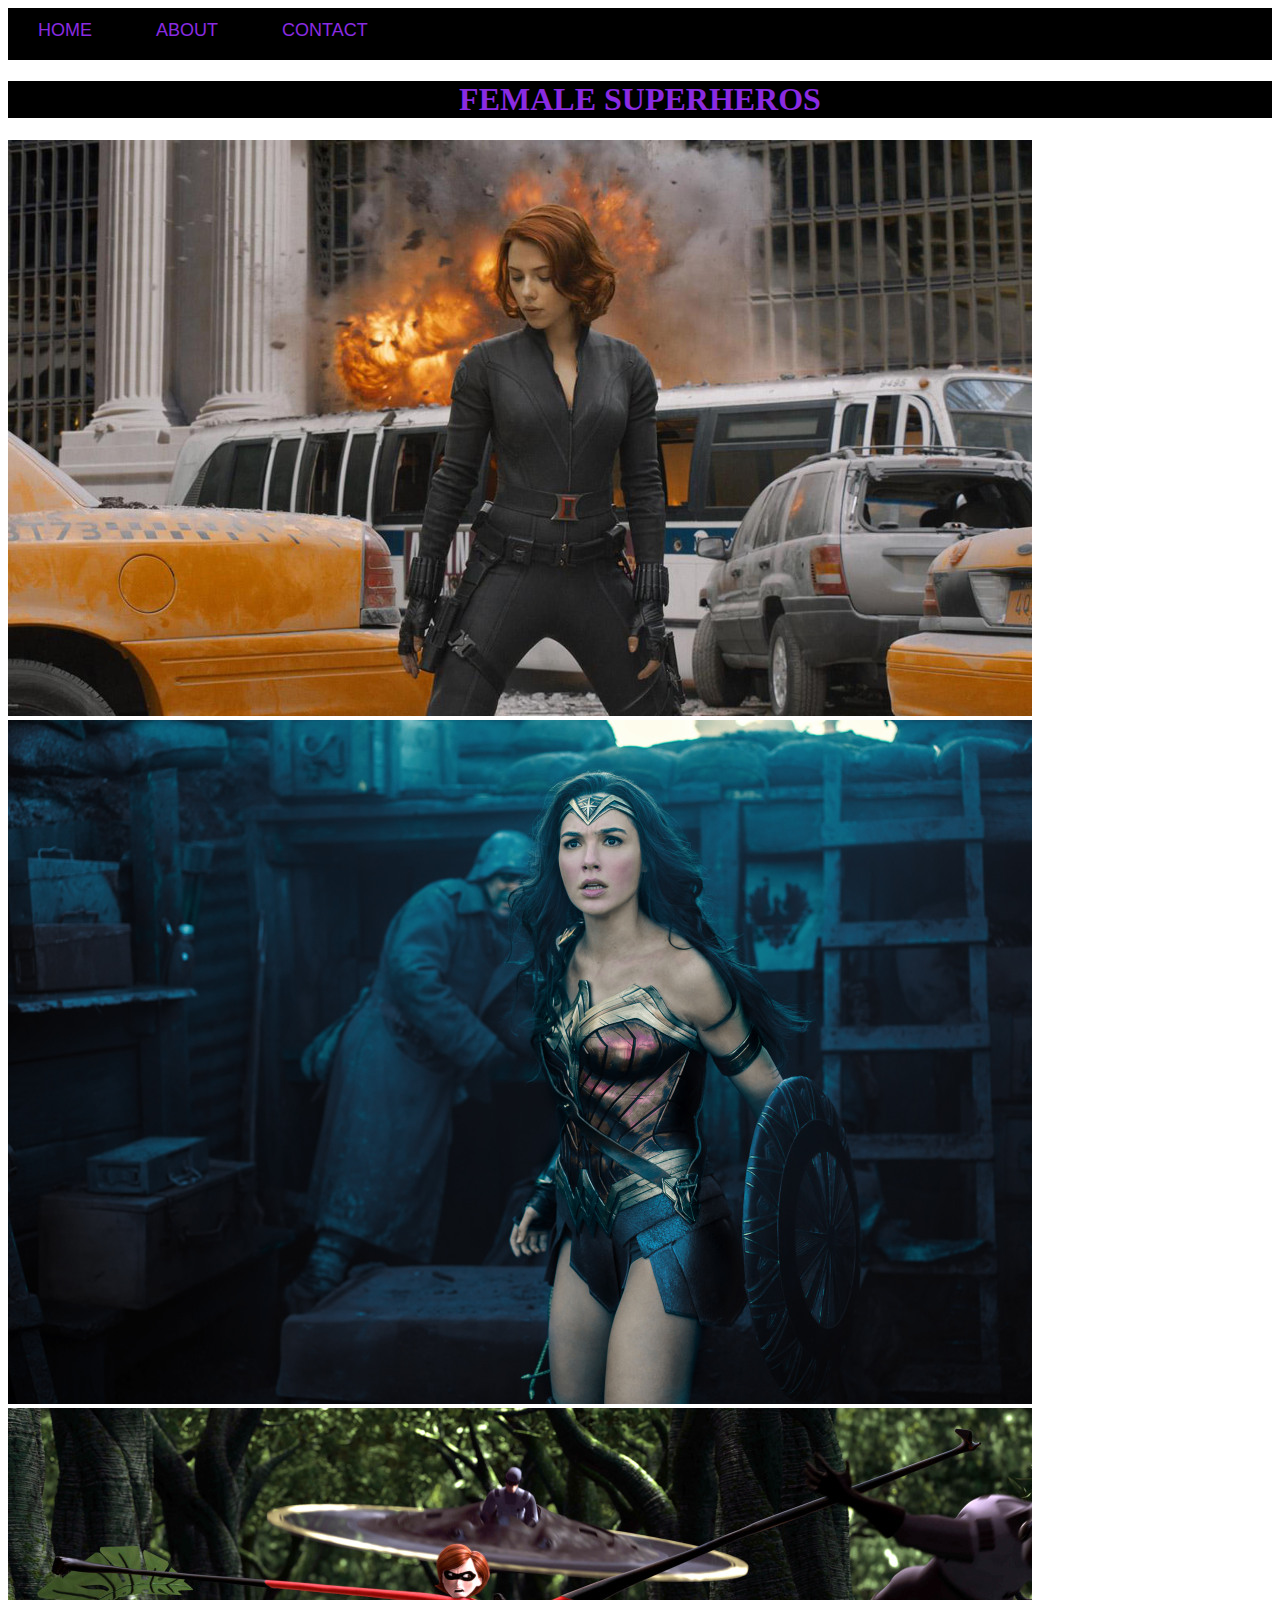
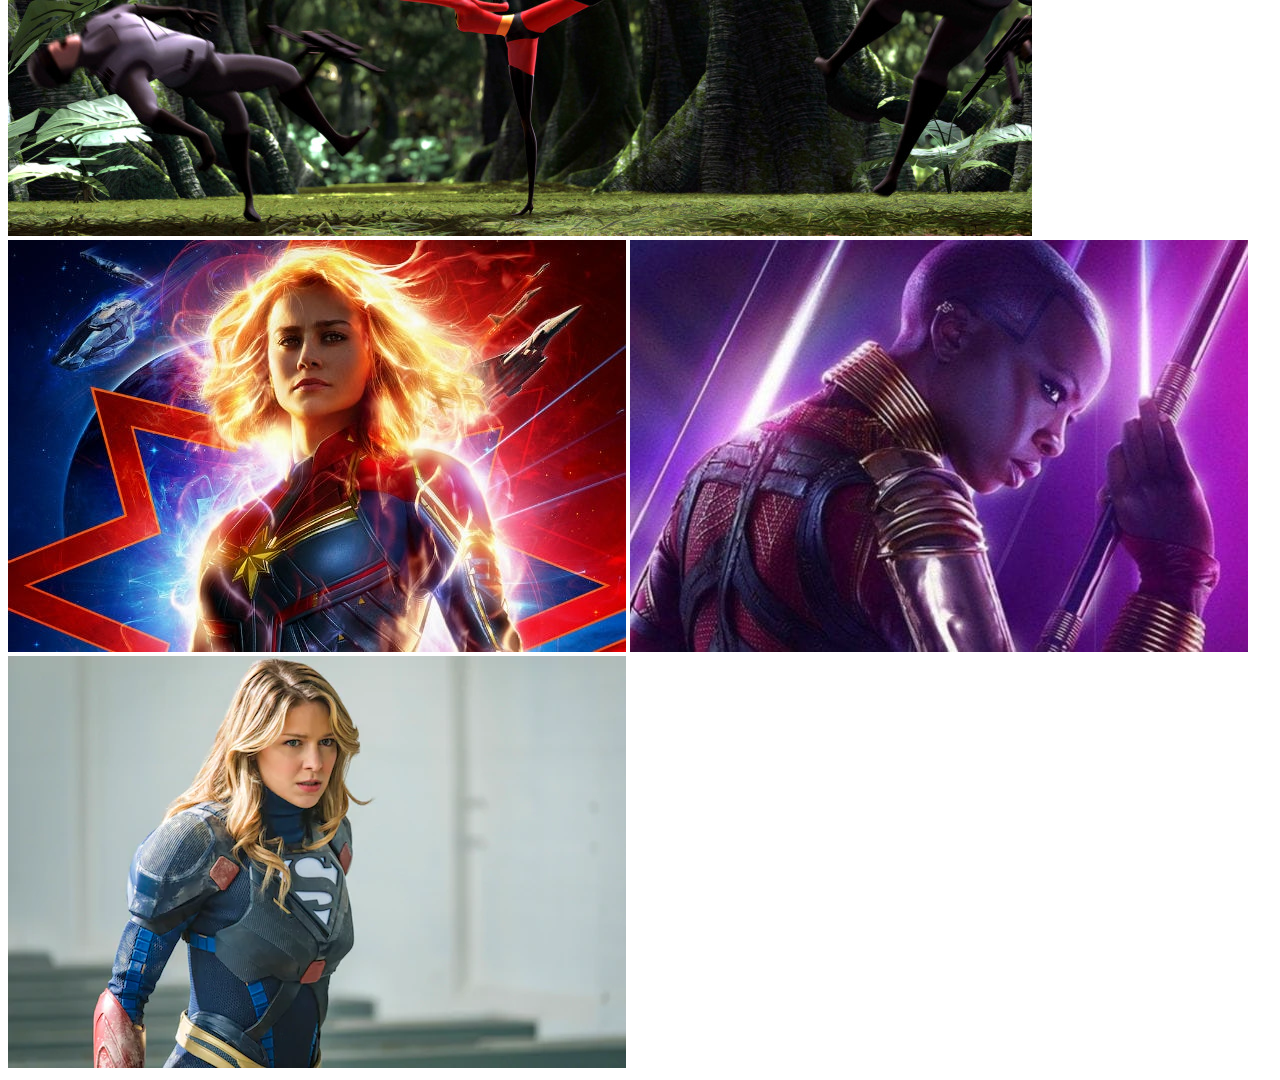
<file: index.html>
<!DOCTYPE html>
<html>
      <head>
            <link rel="stylesheet" href="style.css">
      </head>
      <body>
            <div id ="menu">
             <a href="#">HOME</a> 
             <a href="about.html">ABOUT</a> 
             <a href="contact.html">CONTACT</a>     
            </div>
            <H1>FEMALE SUPERHEROS</H1>
         <div class ="gallary">
               <a href="black widow.html"><img src="images/BLACK WIDOW.jpg"></a>
               <a href="wonder woman.html"><img src="images/WONDER WOMAN.jpg"></a>
               <a href="elastic girl.html"><img src="images/ELASTIGIRL.jpg"></a>
               <a href="captainmarvel.html"><img src="images/Captain-Marvel-Second-Poster-Crop.jpg"></a>
               <a href="okoyeBP.html"><img src="images/Okoye-Marvel-Avengers-Endgame.jpg"></a>
               <a href="supergirl.html"><img src="images/Supergirl.webp"></a>
         </div>
      </body>
</html>
</file>
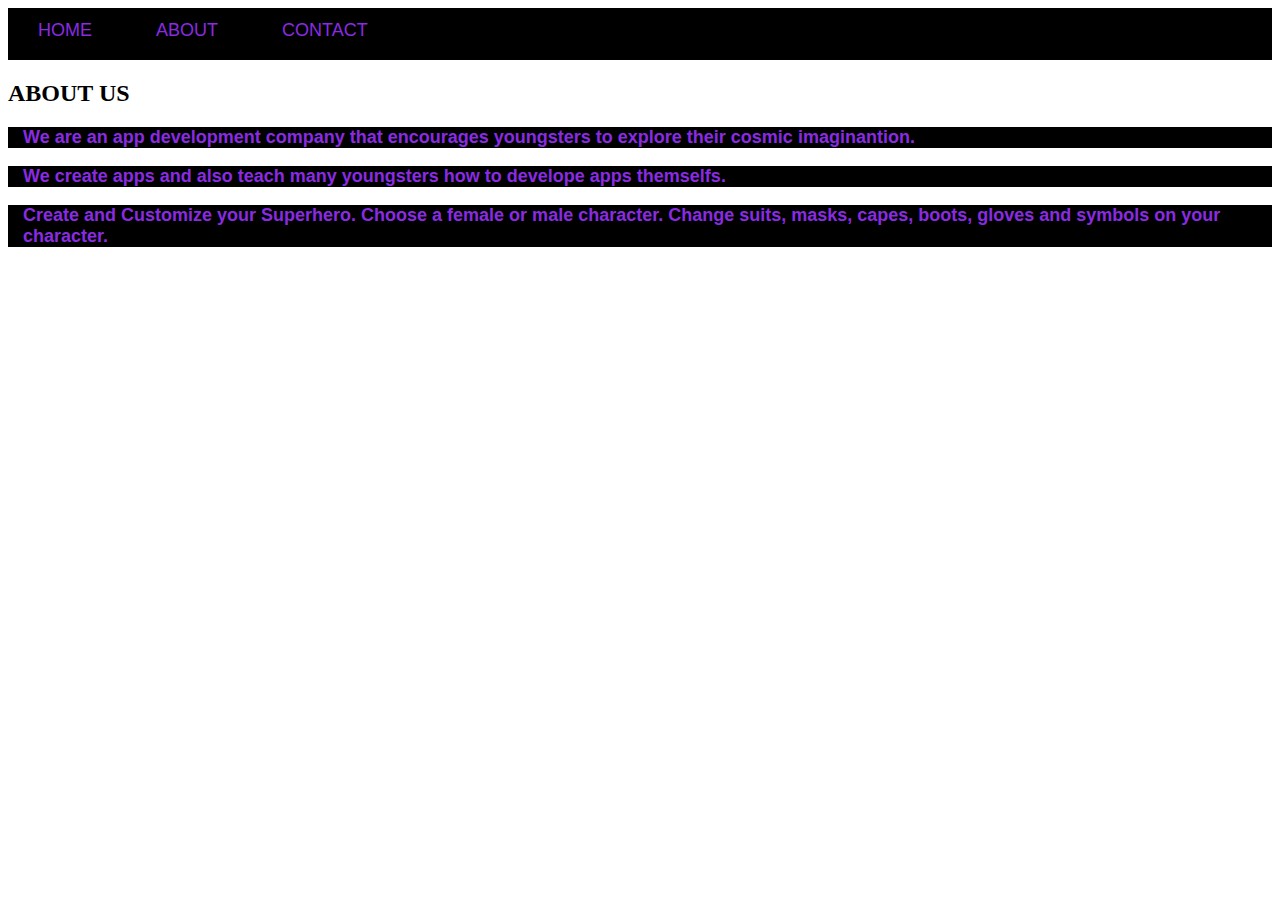
<file: about.html>
<!DOCTYPE html>
<html>
    <head>
        <link rel="stylesheet" href="style.css">
    </head>
    <body>
        <div id ="menu">
            <a href="index.html">HOME</a> 
            <a href="#">ABOUT</a> 
            <a href="contact.html">CONTACT</a>     
           </div>
        <h2>ABOUT US</h2>
        <p>We are an app development company that encourages youngsters to explore their cosmic imaginantion.</p>
        <p>We create apps and also teach many youngsters how to develope apps themselfs.</p>
        
        <p>Create and Customize your Superhero. Choose a female or male character. Change suits, masks, capes, boots, gloves and symbols on your character.</p>
    </body>
</html>
</file>
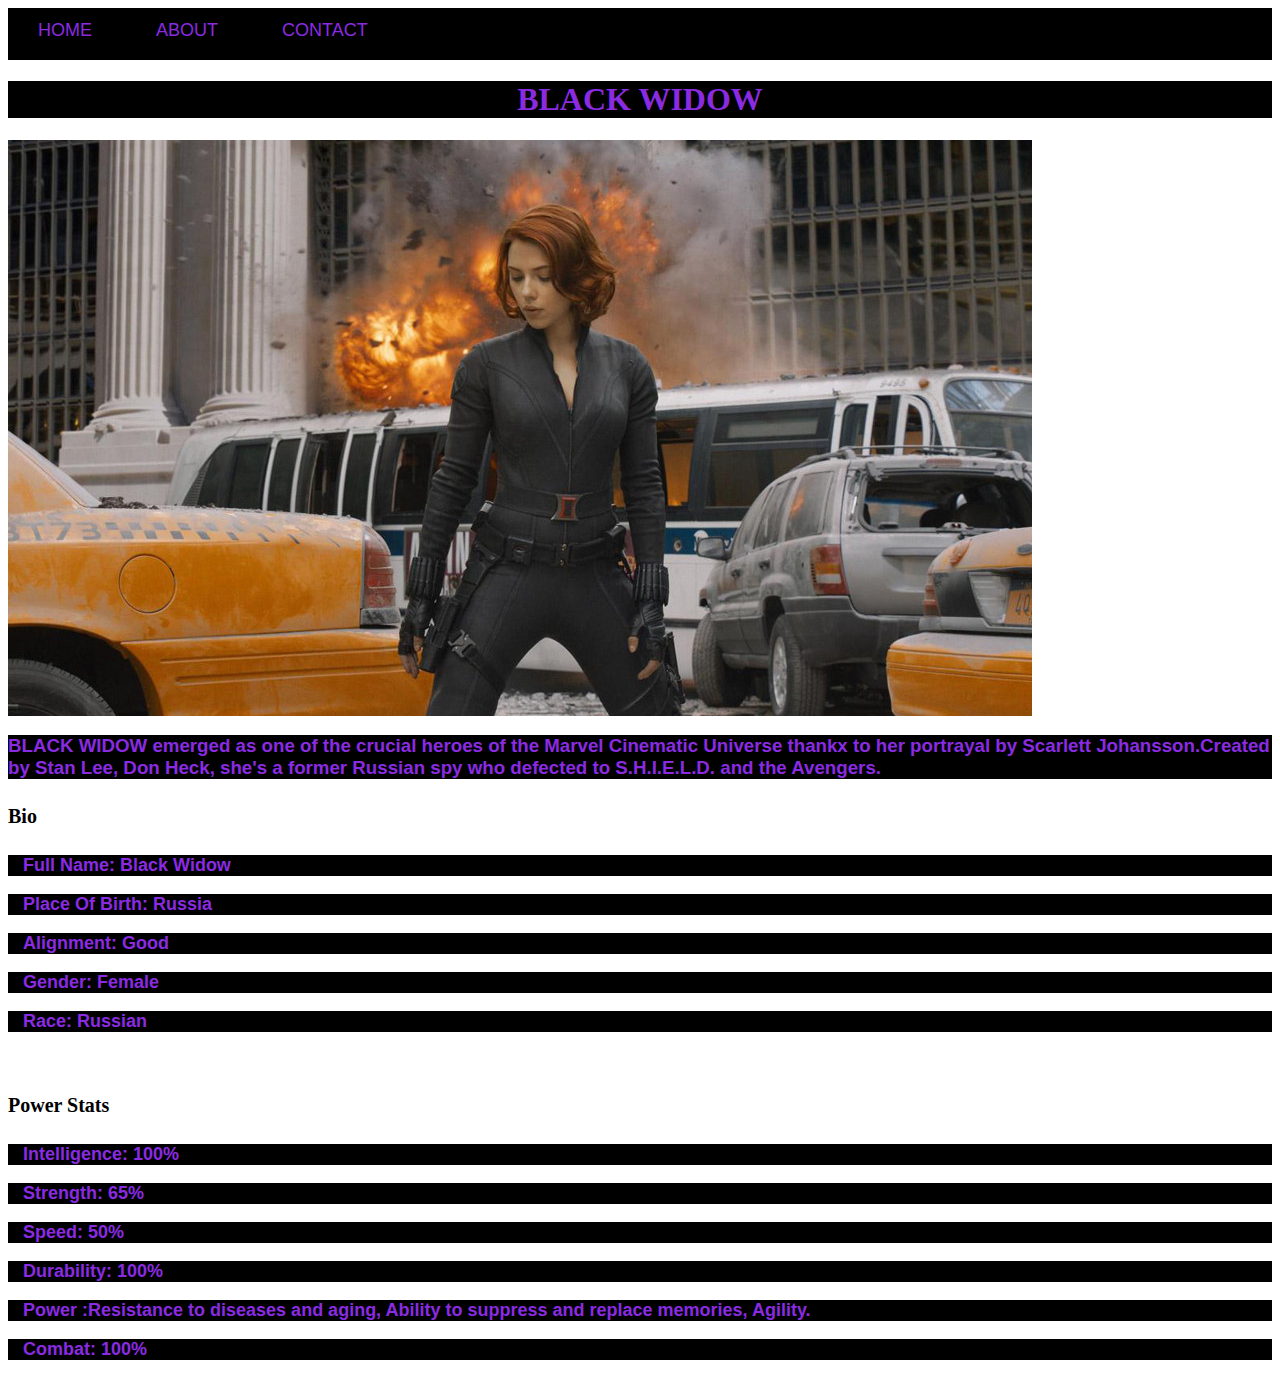
<file: black widow.html>
<html>
      <head>
            <link rel="stylesheet" href="style.css">
      </head>
      <body><div id ="menu">
            <a href="index.html">HOME</a> 
            <a href="about.html">ABOUT</a> 
            <a href="contact.html">CONTACT</a>     
           </div>

          <H1>BLACK WIDOW</H1>
         <div class ="gallary">
               <img src="images/BLACK WIDOW.jpg">
               <h3>BLACK WIDOW emerged as one of the crucial heroes of the Marvel Cinematic Universe thankx to her portrayal by Scarlett Johansson.Created by Stan Lee, Don Heck, she's a former Russian spy who defected to S.H.I.E.L.D. and the Avengers.</h3>
            </div> 
            <h4><b>Bio</b></h4> 
            <p><b>Full Name:</b> Black Widow</p> 
            <p><b>Place Of Birth:</b> Russia</p> 
            <p><b>Alignment:</b> Good</p> 
            <p><b>Gender:</b> Female</p>
            <p><b>Race:</b> Russian </p> 
            <br/>
            <h4>Power Stats</h4>
            <p><b>Intelligence:</b> 100% </p>
            <p><b>Strength:</b> 65%</p>
            <p><b>Speed:</b> 50%</p>
            <p><b>Durability:</b> 100%</p>
            <p><b>Power :</b>Resistance to diseases and aging,
                      Ability to suppress and replace memories,
                      Agility.
            </p>
            <p><b>Combat:</b> 100% </p> 
         </div>
      </body>
</html>
</file>
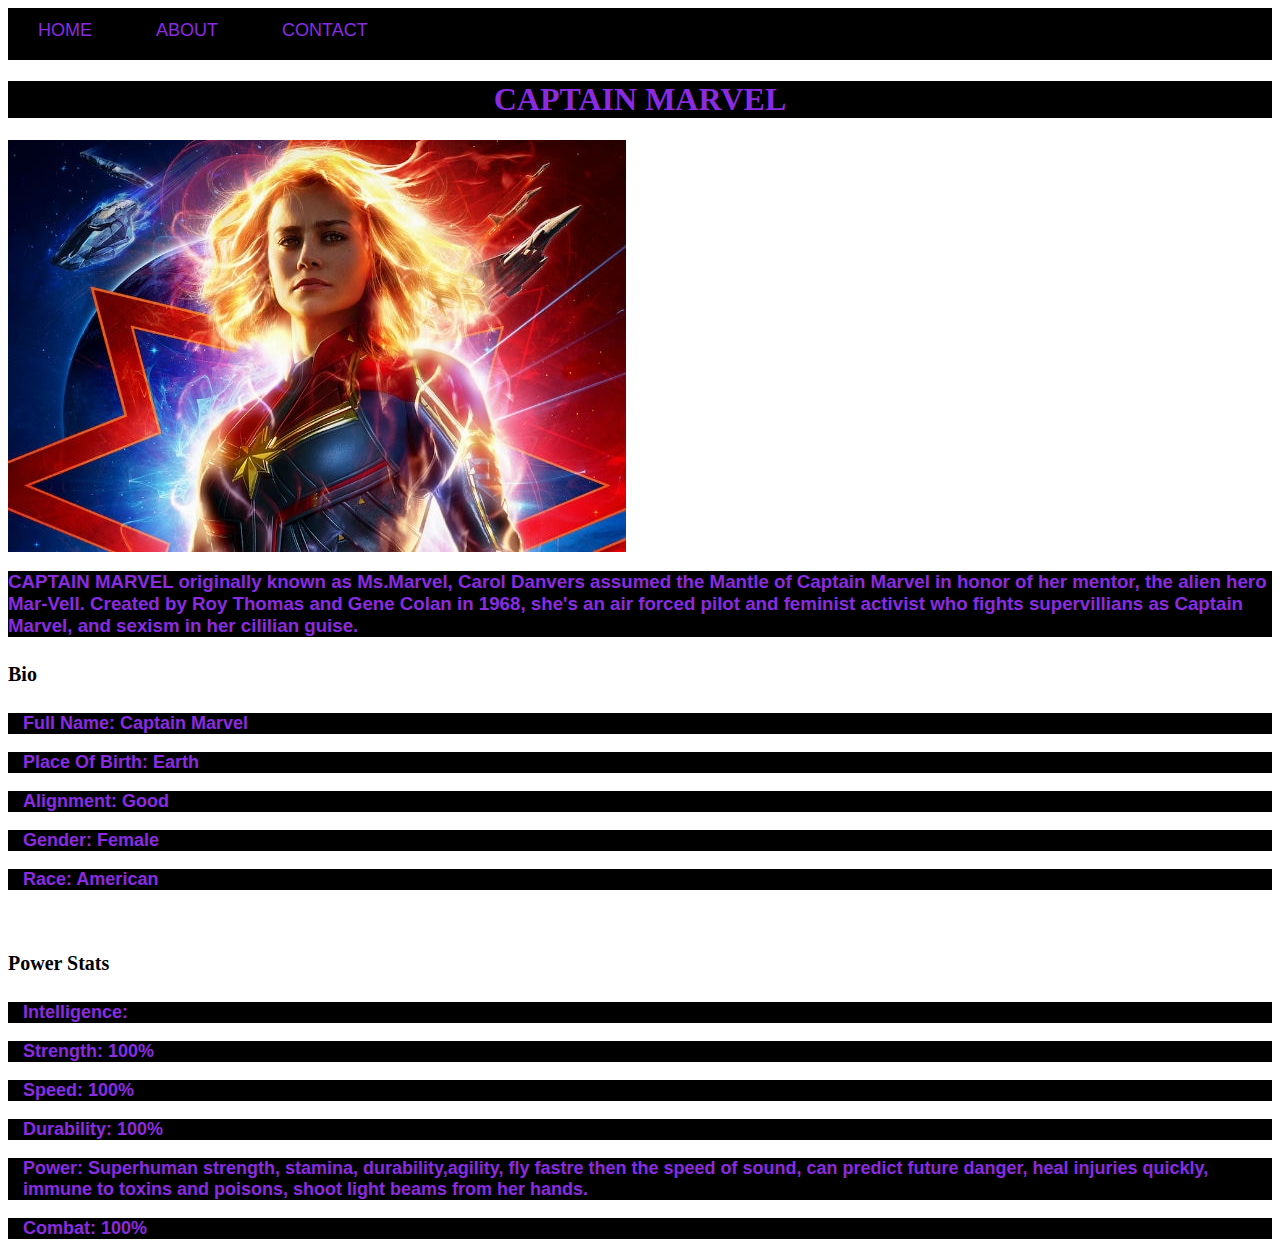
<file: captainmarvel.html>
<html>
      <head>
            <link rel="stylesheet" href="style.css">
      </head>
      <body><div id ="menu">
            <a href="index.html">HOME</a> 
            <a href="about.html">ABOUT</a> 
            <a href="contact.html">CONTACT</a>     
           </div>

          <h1>CAPTAIN MARVEL</h1>
         <div class ="gallary">
               <img src="images/Captain-Marvel-Second-Poster-Crop.jpg">
               <h3>CAPTAIN MARVEL originally known as Ms.Marvel, Carol Danvers assumed the Mantle of Captain Marvel in honor of her mentor, the alien hero Mar-Vell. Created by Roy Thomas and Gene Colan in 1968, she's an air forced pilot and feminist activist who fights supervillians as Captain Marvel, and sexism in her cililian guise.</h3>
         </div>
         <h4>Bio</h4> 
         <p><b>Full Name:</b> Captain Marvel</p> 
         <p><b>Place Of Birth:</b> Earth</p> 
         <p><b>Alignment:</b> Good</p> 
         <p><b>Gender:</b> Female</p>
         <p><b>Race: American</p> 
         <br/>
         <h4>Power Stats</h4>
         <p><b>Intelligence:</b> </p>
         <p><b>Strength:</b> 100%</p>
         <p><b>Speed: </b>100%</p>
         <p><b>Durability:</b> 100%</p>
         <p><b>Power: </b>Superhuman strength, stamina, durability,agility, fly fastre then the speed of sound, can predict future danger, heal injuries quickly, immune to toxins and poisons, shoot light beams from her hands.</p>
         <p><b>Combat: </b>100%</p>
      </body>
</html>
</file>
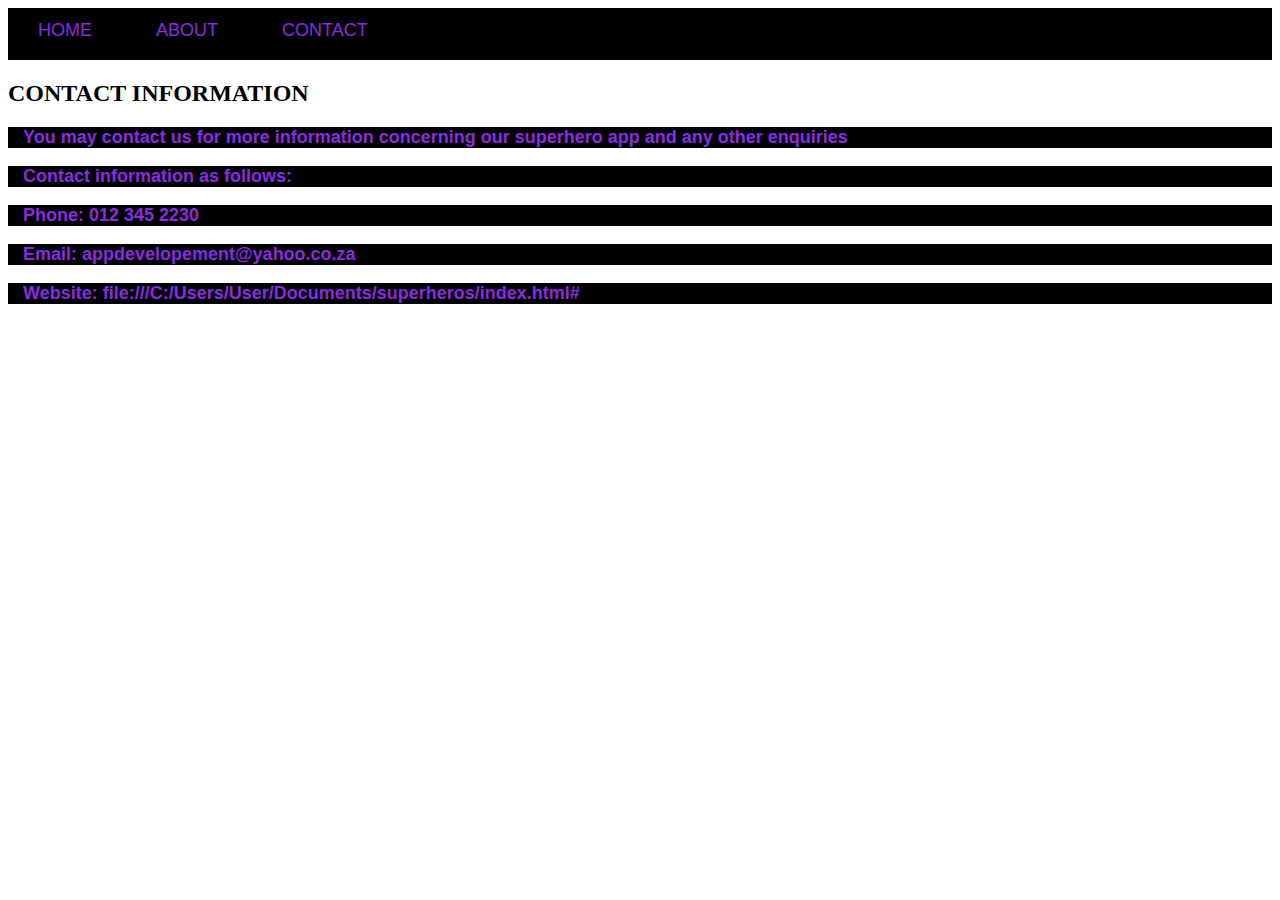
<file: contact.html>
<!DOCTYPE html>
<html>
    <head>
        <link rel="stylesheet" href="style.css">
    </head>
    <body><div id ="menu">
        <a href="index.html">HOME</a> 
        <a href="about.html">ABOUT</a> 
        <a href="#">CONTACT</a>     
       </div>

        <h2>CONTACT INFORMATION</h2>
        <P>You may contact us for more information concerning our superhero app and any other enquiries</P>
        <p>Contact information as follows:</p>
        <p>Phone: 012 345 2230</p>
        <p>Email: appdevelopement@yahoo.co.za</p>
        <p>Website: file:///C:/Users/User/Documents/superheros/index.html#</p>
    </body>
</file>
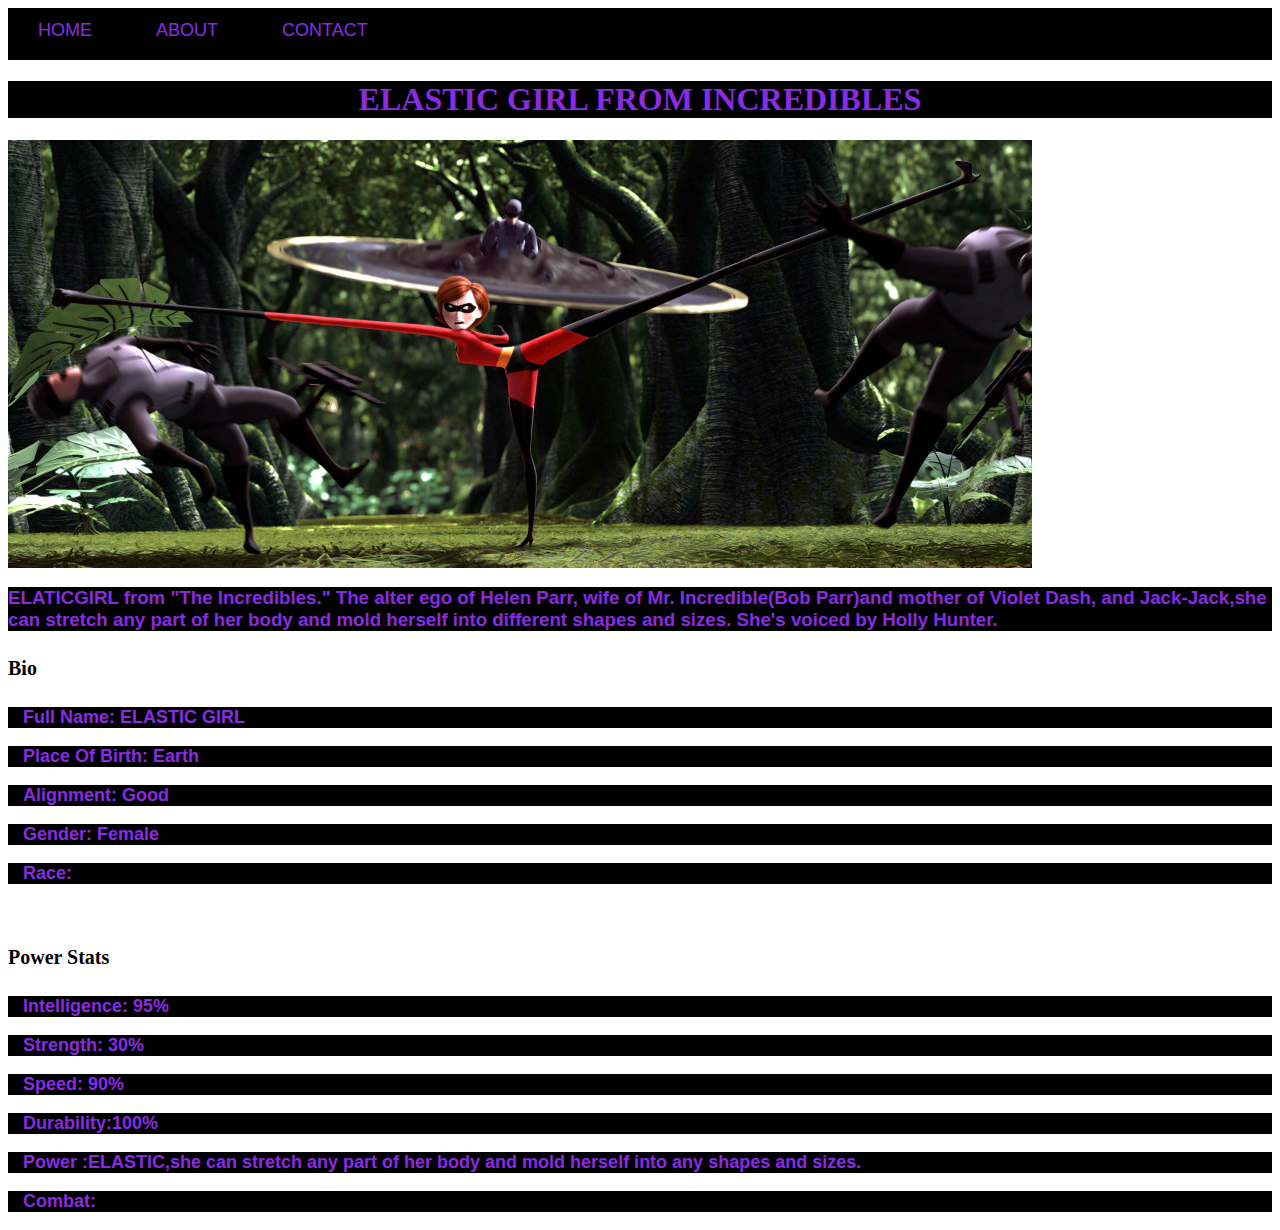
<file: elastic girl.html>
<html>
      <head>
            <link rel="stylesheet" href="style.css">
      </head>
      <body><div id ="menu">
            <a href="index.html">HOME</a> 
            <a href="about.html">ABOUT</a> 
            <a href="contact.html">CONTACT</a>     
           </div>

          <H1>ELASTIC GIRL FROM INCREDIBLES</H1>

         <div class ="gallary">
               <img src="images/ELASTIGIRL.jpg">
               <H3>ELATICGIRL from "The Incredibles." The alter ego of Helen Parr, wife of Mr. Incredible(Bob Parr)and mother of Violet Dash, and Jack-Jack,she can stretch any part of her body and mold herself into different shapes and sizes. She's voiced by Holly Hunter.</H3>
         </div>
         <h4>Bio</h4> 
         <p><b>Full Name:</b> ELASTIC GIRL</p> 
         <p><b>Place Of Birth:</b> Earth </p> 
         <p><b>Alignment:</b> Good</p> 
         <p><b>Gender:</b> Female</p>
         <p><b>Race:</b> </p> 
         <br/>
         <h4>Power Stats</h4>
         <p><b>Intelligence:</b> 95% </p>
         <p><b>Strength:</b> 30%</p>
         <p><b>Speed: </b>90%</p>
         <p><b>Durability:</b>100%</p>
         <p><b>Power :</b>ELASTIC,she can stretch any part of her body and mold herself into any shapes and sizes.</p>
         <p><b>Combat:</b> </p> 

      </body>
</html>
</file>
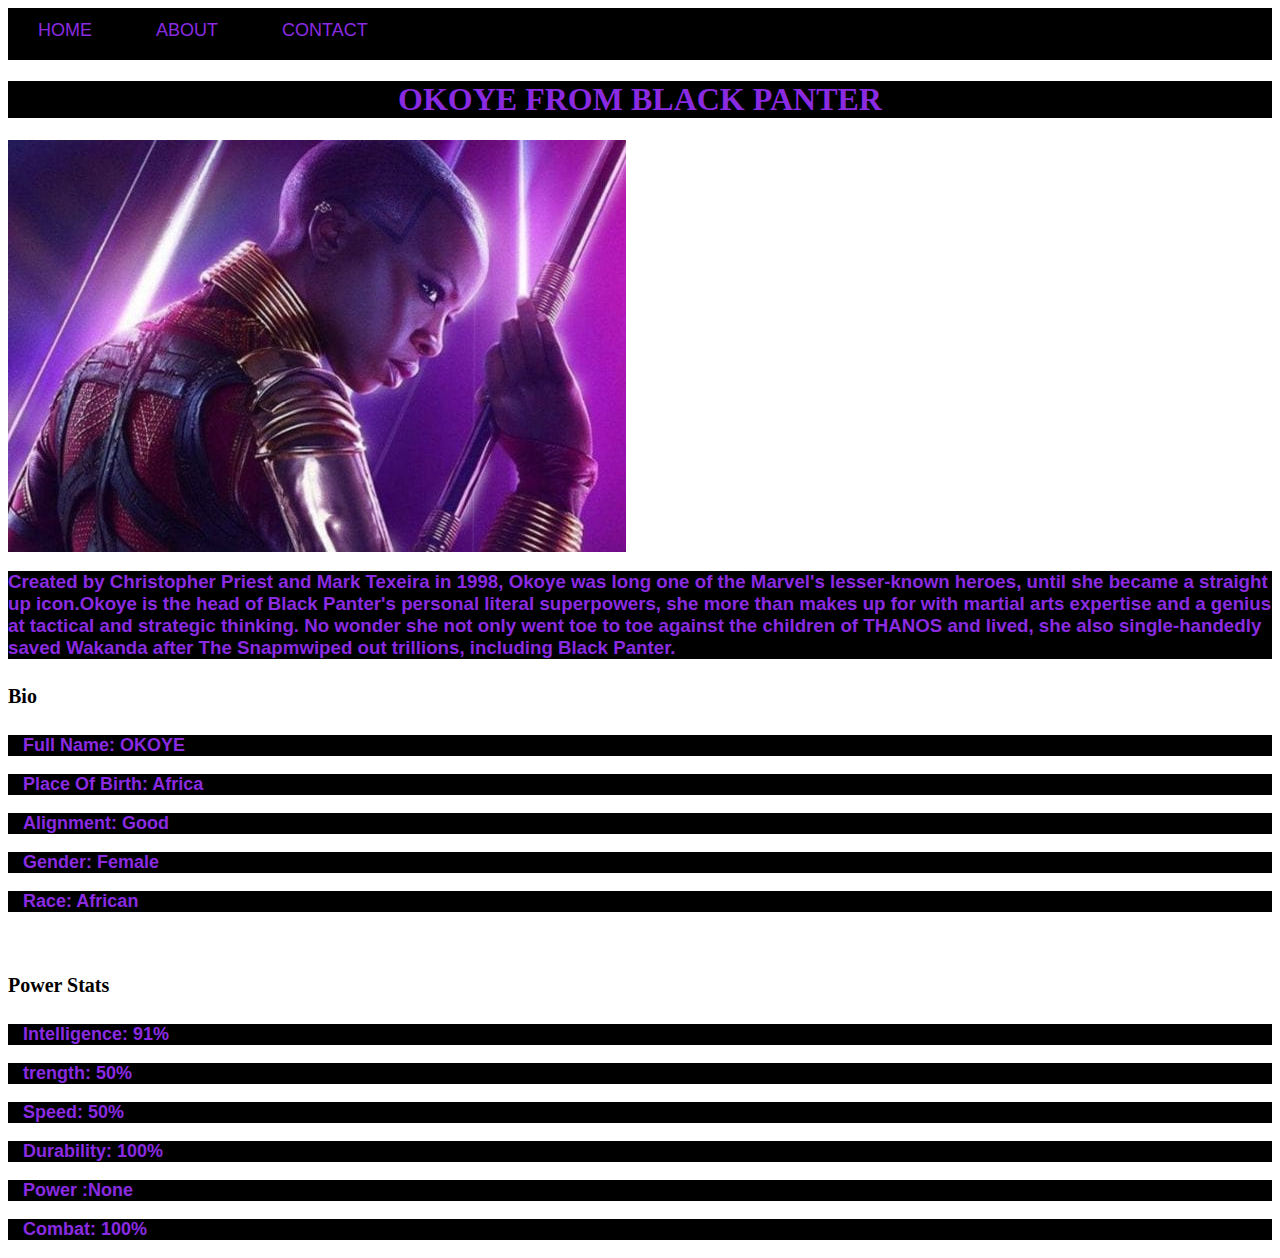
<file: okoyeBP.html>
<html>
      <head>
            <link rel="stylesheet" href="style.css">
      </head>
      <body><div id ="menu">
            <a href="index.html">HOME</a> 
            <a href="about.html">ABOUT</a> 
            <a href="contact.html">CONTACT</a>     
           </div>

          <h1>OKOYE FROM BLACK PANTER</h1>
         <div class ="gallary">
               <img src="images/Okoye-Marvel-Avengers-Endgame.jpg">
               <h3>Created by Christopher Priest and Mark Texeira in 1998, Okoye was long one of the Marvel's lesser-known heroes, until she became a straight up icon.Okoye is the head of Black Panter's personal literal superpowers, she more than makes up for with martial arts expertise and a genius at tactical and strategic thinking. No wonder she not only went toe to toe against the children of THANOS and lived, she also single-handedly saved Wakanda after The Snapmwiped out trillions, including Black Panter.</h3>
         </div>
            <h4>Bio</h4> 
            <p><b>Full Name:</b> OKOYE</p> 
            <p><b>Place Of Birth:</b> Africa </p> 
            <p><b>Alignment:</b> Good</p> 
            <p><b>Gender: </b>Female</p>
            <p><b>Race:</b> African </p> 
            <br/>
            <h4>Power Stats</h4>
            <p><b>Intelligence: </b>91%</p>
            <p><b>trength:</b> 50%</p>
            <p><b>Speed:</b> 50%</p>
            <p><b>Durability:</b> 100%</p>
            <p><b>Power :</b>None</p>
            <p><b>Combat: </b>100%</p> 
      </body>
</html>
</file>
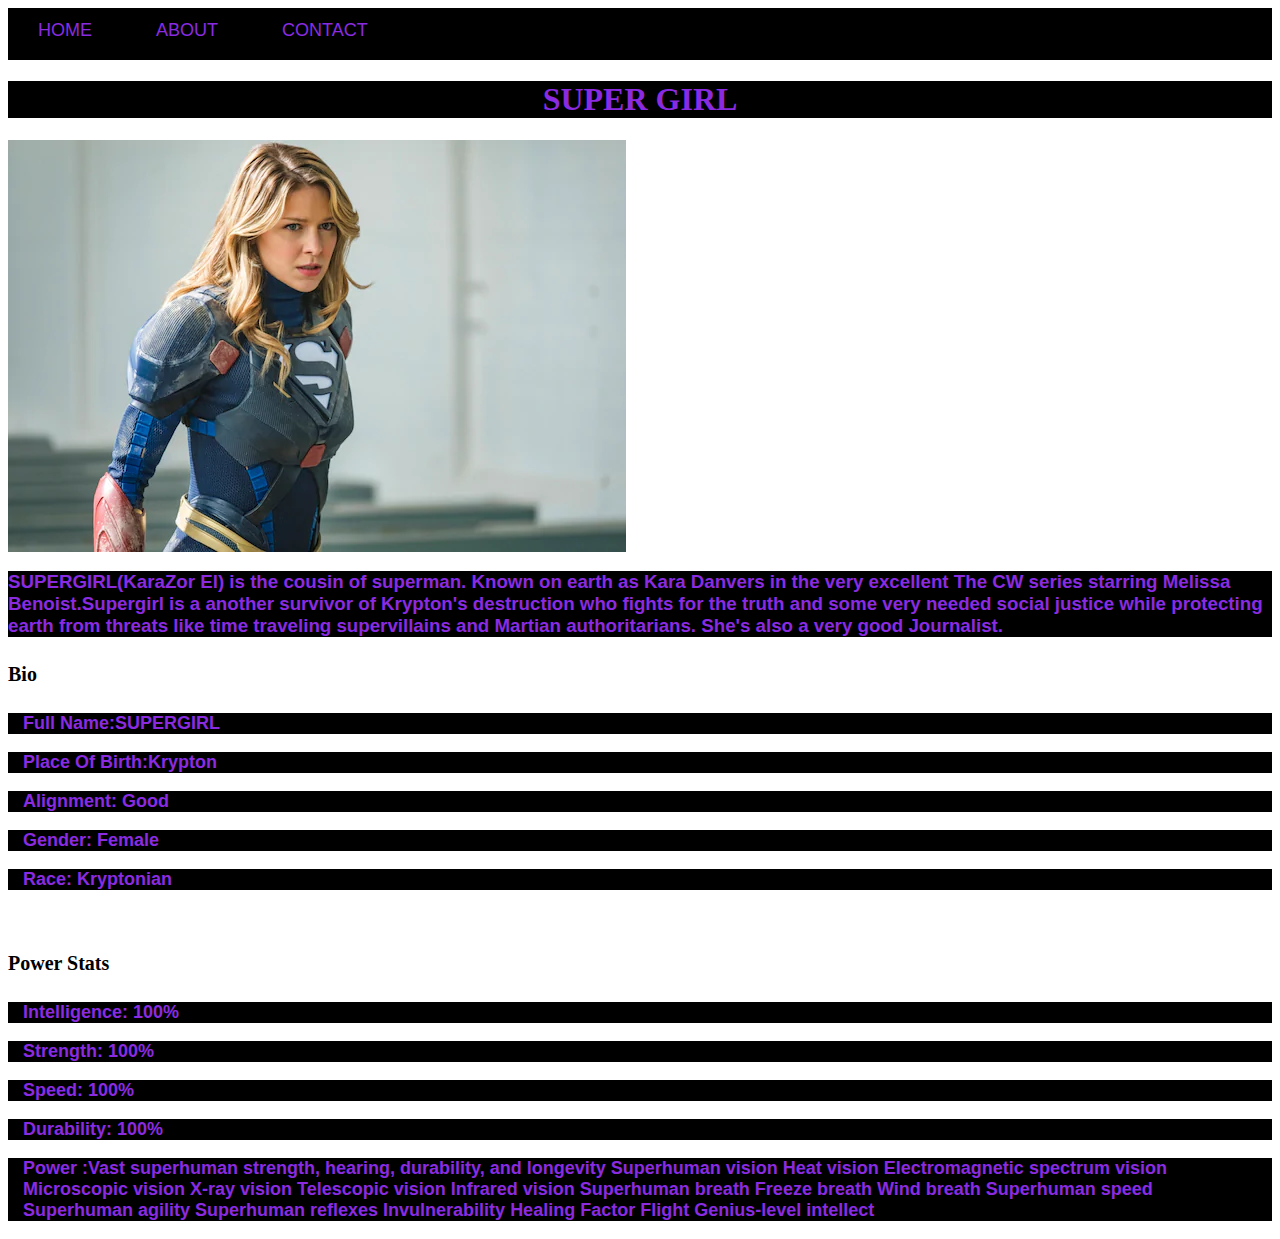
<file: supergirl.html>
<html>
      <head>
            <link rel="stylesheet" href="style.css">
      </head>
      <body><div id ="menu">
            <a href="index.html">HOME</a> 
            <a href="about.html">ABOUT</a> 
            <a href="contact.html">CONTACT</a>     
           </div>

          <h1>SUPER GIRL</h1>
         <div class ="gallary">
               <img src="images/Supergirl.webp">
               <h3>SUPERGIRL(KaraZor El) is the cousin of superman. Known on earth as Kara Danvers in the very excellent The CW series starring Melissa Benoist.Supergirl is a another survivor of Krypton's destruction who fights for the truth and some very needed social justice while protecting earth from threats like time traveling supervillains and Martian authoritarians. She's also a very good Journalist.</h3>
         </div>
         
            <h4>Bio</h4> 
            <p><b>Full Name:</b>SUPERGIRL</p> 
            <p><b>Place Of Birth:</b>Krypton </p> 
            <p><b>Alignment: </b>Good</p> 
            <p><b>Gender:</b> Female</p>
            <p><b>Race: </b>Kryptonian </p> 
            <br/>
            <h4>Power Stats</h4>
            <p><b>Intelligence:</b> 100%</p>
            <p><b>Strength:</b> 100%</p>
            <p><b>Speed: </b>100%</p>
            <p><b>Durability: </b>100%</p>
            <p><b>Power :</b>Vast superhuman strength, hearing, durability, and longevity
                Superhuman vision
                Heat vision
                Electromagnetic spectrum vision
                Microscopic vision
                X-ray vision
                Telescopic vision
                Infrared vision
                Superhuman breath
                Freeze breath
                Wind breath
                Superhuman speed
                Superhuman agility
                Superhuman reflexes
                Invulnerability
                Healing Factor
                Flight
                Genius-level intellect</p>
      </body>
</html>
</file>
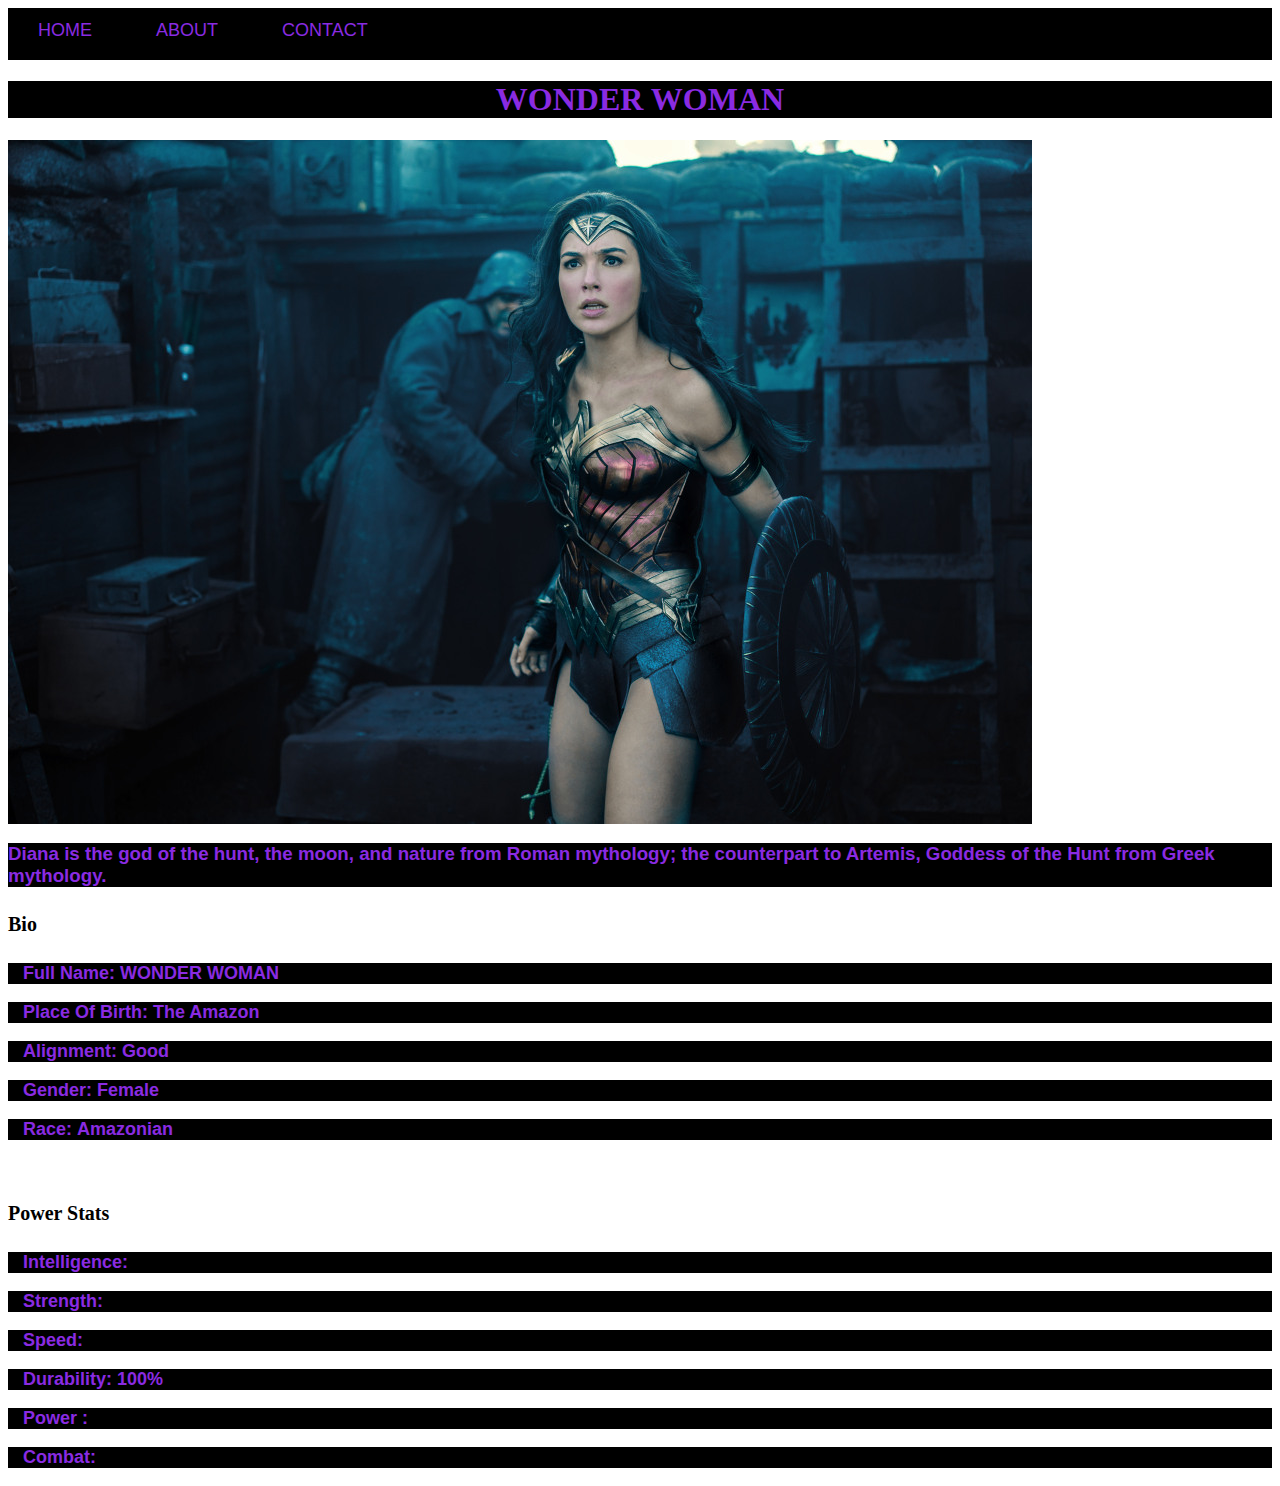
<file: wonder woman.html>
<html>
      <head>
            <link rel="stylesheet" href="style.css">
      </head>
      <body><div id ="menu">
            <a href="index.html">HOME</a> 
            <a href="about.html">ABOUT</a> 
            <a href="contact.html">CONTACT</a>     
           </div>

          <h1>WONDER WOMAN</h1>
         <div class ="gallary">
               <img src="images/WONDER WOMAN.jpg">
               <h3>Diana is the god of the hunt, the moon, and nature from Roman mythology; the counterpart to Artemis, Goddess of the Hunt from Greek mythology.</h3>
         </div>
         <h4>Bio</h4> 
         <p><b>Full Name:</b> WONDER WOMAN</p> 
         <p><b>Place Of Birth:</b> The Amazon</p> 
         <p><b>Alignment:</b> Good</p> 
         <p><b>Gender:</b> Female</p>
         <p><b>Race: </b>Amazonian </p> 
         <br/>
         <h4>Power Stats</h4>
         <p><b>Intelligence: </b></p>
         <p><b>Strength: </b></p>
         <p><b>Speed:</b> </p>
         <p><b>Durability:</b> 100%</p>
         <p><b>Power :</b></p>
         <p><b>Combat:</b> </p> 
      </body>
</html>
</file>
<file: style.css>
.gallery img{
    width: 100%;
    background-color: coral;
}

h3{
    font-family:Arial, Helvetica, sans-serif;
    color: blueviolet;
    background-color: black;
}
h1{
    font-family:fantasy;
    color: blueviolet;
    background-color: black;
    text-align: center;
}
h4{
    font: weight 900px;
    font-family: fantasy;
}

p{
    font-weight: 600;
}
#menu{
    width:100%;
    height:40px;
    background-color: black;
    padding-top: 12px;
}

#menu a{
    color:blueviolet;
    font-family: Helvetica, sans-serif;
    font-size: 18px;
    text-decoration:none;
    font-weight: 800px;
    
    padding-left: 30px;
    padding-right: 30px;
}

#menu a:hover{
     color: wheat;
}

p{
    background-color: black;
    font-family: Helvetica, sans-serif;
    font-size: 18px;
    text-decoration:none;
    font-weight: 800px;
    color: blueviolet;
    
    padding-left: 15px;
    padding-right: 15px;
}
h4{
    font-size: 20px;
}
</file>
